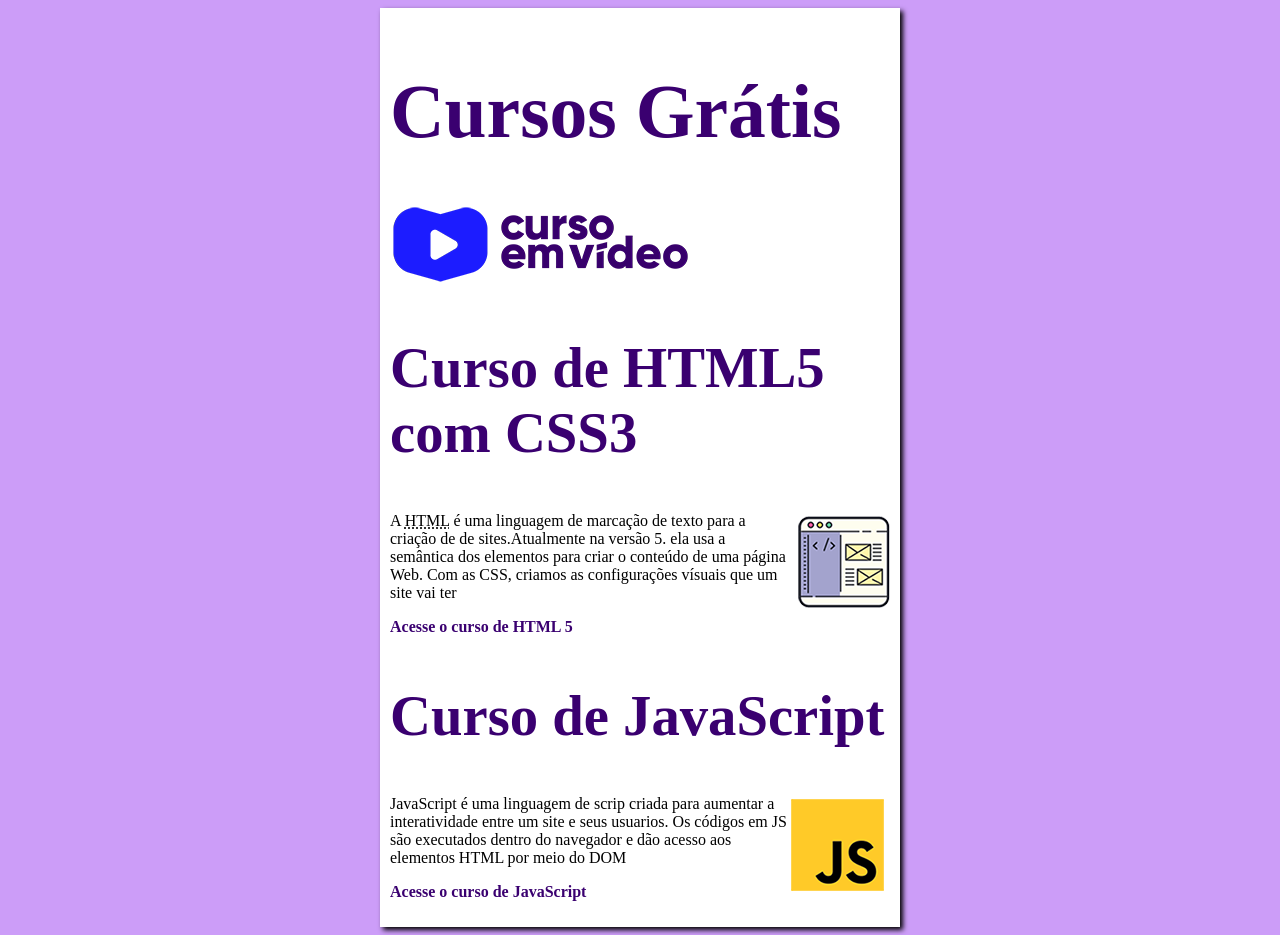
<file: index.html>
<!DOCTYPE html>
<html lang="pt-br">
<head>
    <meta charset="UTF-8">
    <meta name="viewport" content="width=device-width, initial-scale=1.0">
    <title>Curso em Vídeo</title>
    <link rel="stylesheet" href="estilos/style.css">
</head>
<body>
    <main>
        <header>
             <h1>Cursos Grátis</h1>
             <img src="imagens/curso-em-video-cor.png" alt="Curso em Vídeo">
        </header>
        <article>
            <h2>Curso de HTML5 com CSS3</h2>
            <img class="lado" src="imagens/curso-html-css.png" alt="Curso de HTML">
            <p>A <abbr title="HyperText Markp Language">HTML</abbr> é uma linguagem de marcação de texto para a criação de de sites.Atualmente na  versão 5. ela usa a semântica dos elementos para criar o conteúdo de uma página Web. Com as CSS, criamos as configurações vísuais que um site vai ter</p>
            <p><a href="curso.html.html">Acesse o curso de HTML 5</a></p>
        </article>
        <article>
            <h2>Curso de JavaScript</h2>
            <img class="lado" src="imagens/curso-javascript.png" alt="Curso Js">
            <p>JavaScript é uma linguagem de scrip criada para aumentar a interatividade entre um site e seus usuarios. Os códigos em JS são executados dentro do navegador e dão acesso aos elementos HTML por meio do DOM</p>
            <p><a href="curso.ja.html">Acesse o curso de JavaScript</a></p>
        </article>
    </main>
</body>
</html>
</file>
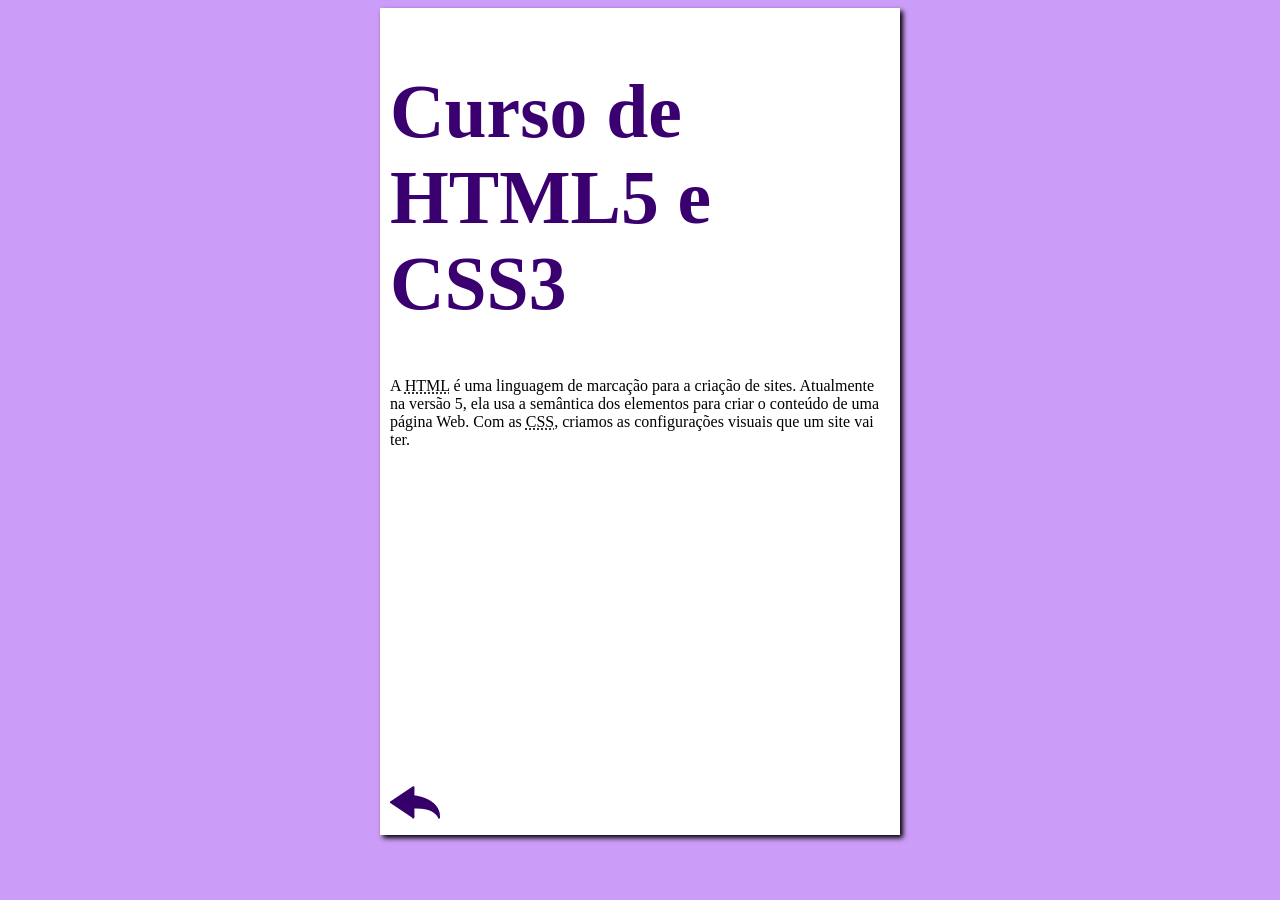
<file: curso.html.html>
<!DOCTYPE html>
<html lang="pt-br">
<head>
    <meta charset="UTF-8">
    <meta name="viewport" content="width=device-width, initial-scale=1.0">
    <title>Curso de HTML</title>
    <link rel="stylesheet" href="estilos/style.css">
</head>
<body>
    <main>
        <header>
            <h1>Curso de HTML5 e CSS3</h1>
        </header>
        <article>
            <p>A <abbr title="HyperText Markup Language">HTML</abbr> é uma linguagem de marcação para a criação de sites. Atualmente na versão 5, ela usa a semântica dos elementos para criar o conteúdo de uma página Web. Com as <abbr title="Cascading Style Sheets">CSS</abbr>, criamos as configurações visuais que um site vai ter.</p>

          <iframe width="560" height="315" src="https://www.youtube.com/embed/riSVzwlSnhw?si=ReJsX-FRKzvIU6EZ" title="YouTube video player" frameborder="0" allow="accelerometer; autoplay; clipboard-write; encrypted-media; gyroscope; picture-in-picture; web-share" referrerpolicy="strict-origin-when-cross-origin" allowfullscreen></iframe>

            <a href="index.html"><img src="imagens/btn-back.png" alt="Voltar"></a>
            
        </article>
    </main>
</body>
</html>
</file>
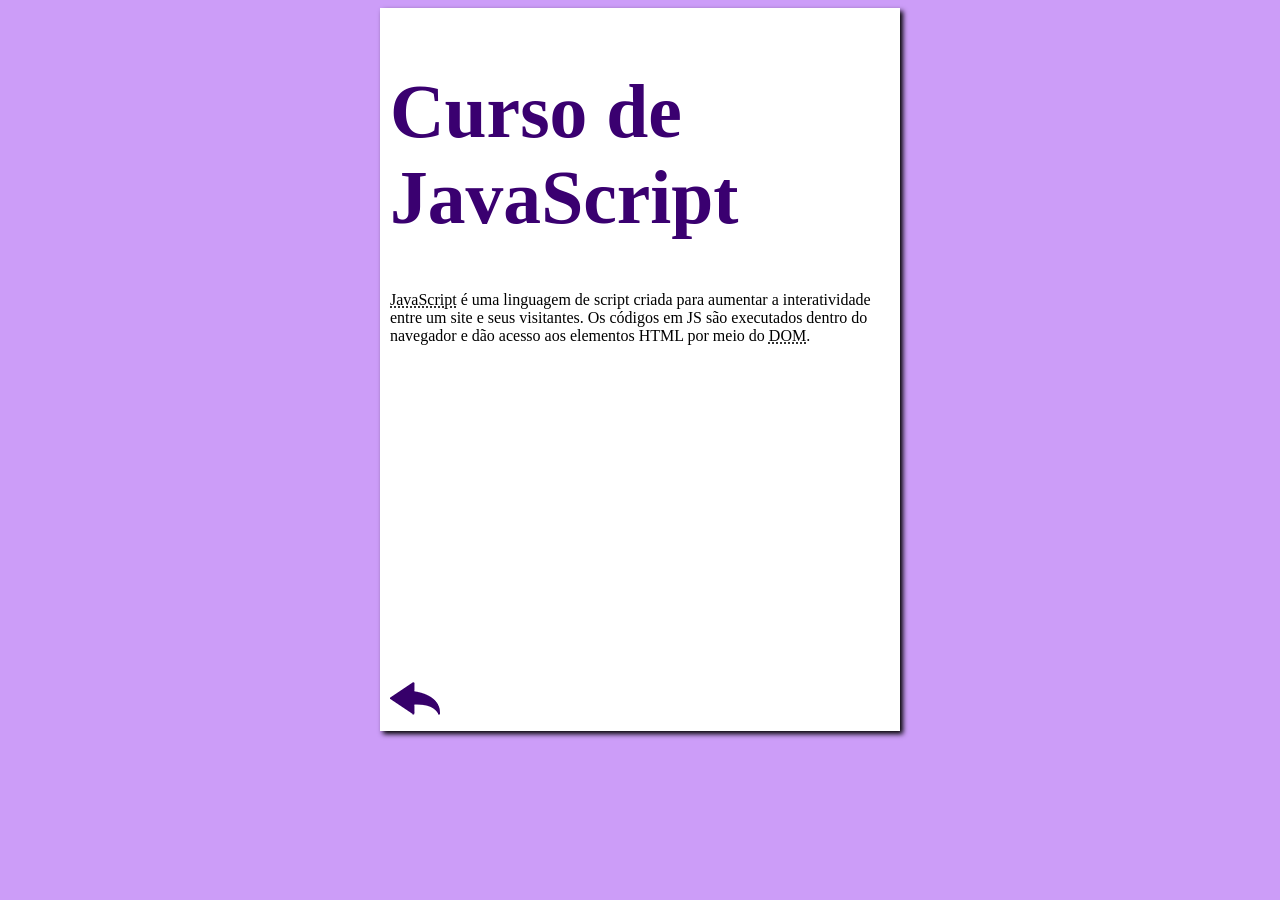
<file: curso.ja.html>
<!DOCTYPE html>
<html lang="pt-br">
<head>
    <meta charset="UTF-8">
    <meta name="viewport" content="width=device-width, initial-scale=1.0">
    <title>Curso de JavaScript</title>
    <link rel="stylesheet" href="estilos/style.css">
</head>
<body>
    <main>
        <header>
            <h1>Curso de JavaScript</h1>
        </header>
        <article>
            <p><abbr title="JavaScript">JavaScript</abbr> é uma linguagem de script criada para aumentar a interatividade entre um site e seus visitantes. Os códigos em JS são executados dentro do navegador e dão acesso aos elementos HTML por meio do <abbr title="Document Object Model">DOM</abbr>.</p>

            <iframe width="560" height="315" src="https://www.youtube.com/embed/BXqUH86F-kA" frameborder="0" allow="accelerometer; autoplay; encrypted-media; gyroscope; picture-in-picture" allowfullscreen></iframe>

            <a href="index.html"><img src="imagens/btn-back.png" alt="Voltar"></a>
        </article>
    </main>
</body>
</html>
</file>
<file: estilos/style.css>
{
    font-family: Arial, Helvetica, sans-ferif;
    font-size:16px;
}

body {
    background-color: rgb(204, 157,248);
}

main {
    background-color: white;
    width: 500px;
    margin: auto;
    padding: 10px;
    box-shadow: 3px 3px 5px rgb(0, 0, 0.473);
}

h1 {
    font-size: 2cm;
    color: rgb(58, 0, 112);
}

h2 {
    font-size: 1.5cm;
    color: rgb(58, 0, 112);
}

img.lado {
    float: right;
}

a {
    text-decoration: none;
    font-weight: bold;
    color: rgb(58, 0, 112);
}

a:hover {
    text-decoration: underline;
    color: rgb(26, 26, 255);
}
</file>
